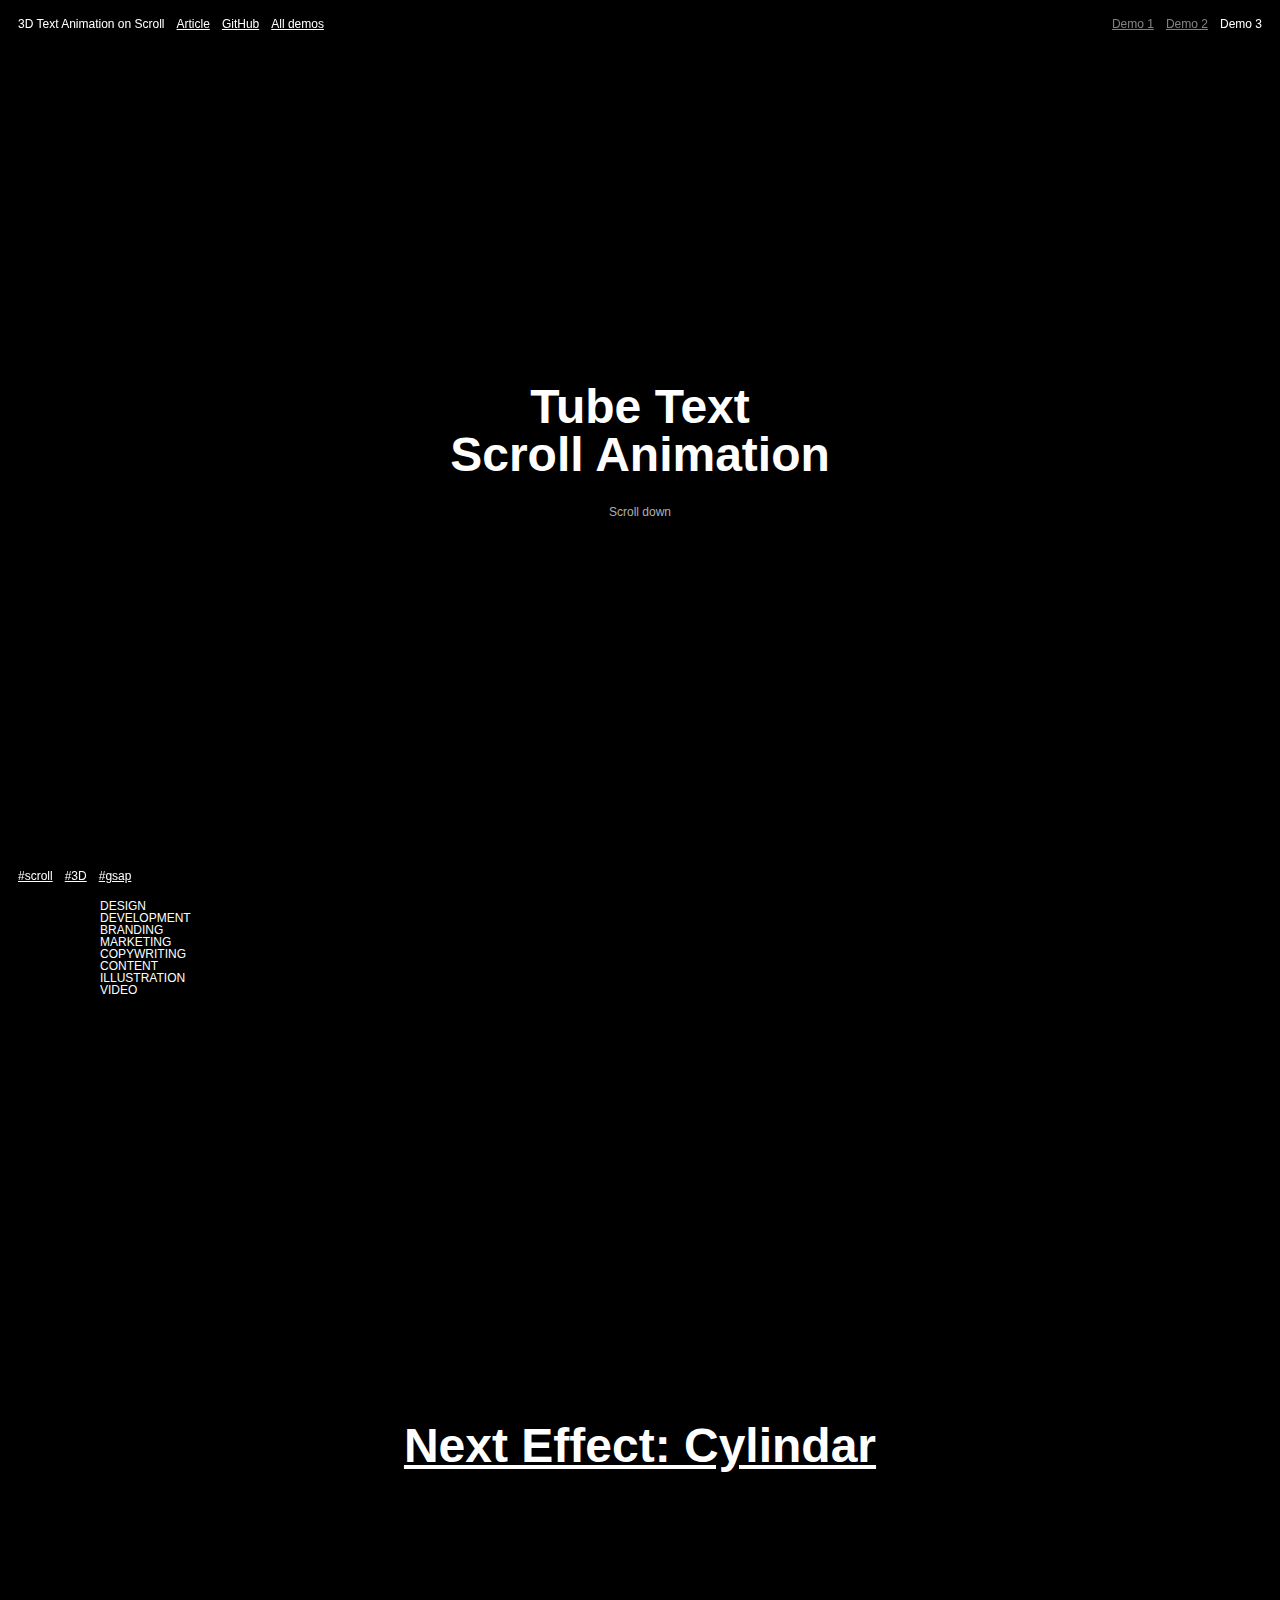
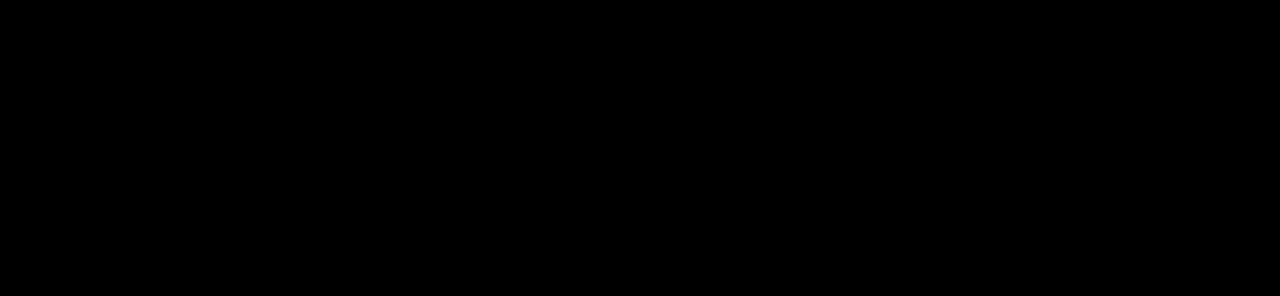
<file: index3.html>
<!DOCTYPE html>
<html lang="en" class="no-js">
  <head>
    <meta charset="UTF-8" />
    <meta name="viewport" content="width=device-width, initial-scale=1" />
    <title>3D Animation Text | Demo 3 | Codrops</title>
    <meta name="description" content="" />
    <meta name="keywords" content="" />
    <meta name="author" content="Codrops" />
    <link rel="shortcut icon" href="https://tympanus.net/favicon/favicon.ico" />
    <link rel="stylesheet" type="text/css" href="css/base.css" />
    <script>
      document.documentElement.className = 'js';
    </script>
    <link rel="preconnect" href="https://fonts.googleapis.com" />
    <link rel="preconnect" href="https://fonts.gstatic.com" crossorigin />
    <link
      href="https://fonts.googleapis.com/css2?family=Inter:ital,opsz,wght@0,14..32,100..900;1,14..32,100..900&display=swap"
      rel="stylesheet"
    />
    <!--script src="//tympanus.net/codrops/adpacks/analytics.js"></script-->
  </head>

  <body class="demo-3">
    <main id="smooth-wrapper">
      <header class="frame">
        <h1 class="frame__title">3D Text Animation on Scroll</h1>
        <a class="frame__back" href="https://tympanus.net/codrops/?p=102598">Article</a>
        <a class="frame__archive" href="https://tympanus.net/codrops/demos/">All demos</a>
        <a class="frame__github" href="https://github.com/davidfaure/3d-text-animation-codrops/">GitHub</a>
        <nav class="frame__tags">
          <a href="https://tympanus.net/codrops/demos/?tag=scroll">#scroll</a>
          <a href="https://tympanus.net/codrops/demos/?tag=3d">#3D</a>
          <a href="https://tympanus.net/codrops/demos/?tag=gsap">#gsap</a>
        </nav>
        <nav class="frame__demos">
          <a href="./index.html">Demo 1</a>
          <a href="./index2.html">Demo 2</a>
          <span class="active">Demo 3</span>
        </nav>
      </header>
      <div id="smooth-content" class="content">
        <section class="section">
          <h1>
            Tube Text
            <br />
            Scroll Animation
          </h1>
          <p>Scroll down</p>
        </section>
        <section class="tube__wrapper">
          <ul class="tube__text__wrapper">
            <li class="tube__text__item">DESIGN</li>
            <li class="tube__text__item">DEVELOPMENT</li>
            <li class="tube__text__item">BRANDING</li>
            <li class="tube__text__item">MARKETING</li>
            <li class="tube__text__item">COPYWRITING</li>
            <li class="tube__text__item">CONTENT</li>
            <li class="tube__text__item">ILLUSTRATION</li>
            <li class="tube__text__item">VIDEO</li>
          </ul>
        </section>
        <section class="section">
          <a href="./index1.html"><h1>Next Effect: Cylindar</h1></a>
        </section>
      </div>
    </main>
    <script type="module" src="/src/main.ts"></script>
    <!--script src="https://tympanus.net/codrops/adpacks/cda_sponsor.js"></script-->
  </body>
</html>
</file>
<file: css/base.css>
*,
*::after,
*::before {
  box-sizing: border-box;
}

:root {
  --color-text: #fff;
  --color-text-alt: rgba(255, 255, 255, 0.7);
  --color-bg: #000;
  --color-link: #fff;
  --color-link-hover: #fff;
  --page-padding: 1.5rem;
  --section-padding: 3.2rem;
  font-family: 'area-normal', sans-serif;
  font-size: 12px;
}

body {
  margin: 0;
  color: var(--color-text);
  background-color: var(--color-bg);
  -webkit-font-smoothing: antialiased;
  -moz-osx-font-smoothing: grayscale;
  font-size: calc(100vw / 1920 * 10);
  width: 100%;
  overflow-x: hidden;
  overscroll-behavior: none;
  height: 100%;
  word-break: break-all;

  @media screen and (max-width: 768px) {
    font-size: calc(100vw / 375 * 10);
  }
}

.demo-1 {
  --color-bg: #d04607;
}

a {
  text-decoration: underline;
  color: var(--color-link);
  outline: none;
  cursor: pointer;

  &:hover {
    text-decoration: none;
    color: var(--color-link-hover);
  }

  &:focus {
    outline: none;
    background: lightgrey;

    &:not(:focus-visible) {
      background: transparent;
    }

    &:focus-visible {
      outline: 2px solid red;
      background: transparent;
    }
  }
}

.frame {
  font-weight: 500;
  padding: 3rem var(--page-padding) 0;
  display: grid;
  z-index: 1000;
  position: relative;
  gap: 1rem;
  pointer-events: none;
  justify-items: start;
  justify-content: start;
  grid-template-columns: auto auto auto;
  grid-template-areas:
    'title title title'
    'back archive github'
    'demos demos demos'
    'tags tags tags'
    'sponsor sponsor sponsor';

  #cdawrap {
    justify-self: start;
    grid-area: sponsor;
  }

  a,
  button {
    pointer-events: auto;
  }

  .frame__title {
    grid-area: title;
    font-size: inherit;
    margin: 0;
  }

  .frame__back {
    grid-area: back;
    justify-self: start;
  }

  .frame__archive {
    grid-area: archive;
    justify-self: start;
  }

  .frame__github {
    grid-area: github;
  }

  .frame__tags {
    grid-area: tags;
    display: flex;
    flex-wrap: wrap;
    gap: 1rem;
  }

  .frame__demos {
    grid-area: demos;
    display: flex;
    flex-wrap: wrap;
    gap: 1rem;

    & a {
      opacity: 0.5;
      &.active {
        opacity: 1;
      }
    }
  }

  @media screen and (min-width: 53em) {
    padding: var(--page-padding);
    height: 100%;
    position: fixed;
    top: 0;
    left: 0;
    width: 100%;
    grid-template-columns: auto auto auto auto 1fr;
    grid-template-rows: auto auto;
    align-content: space-between;
    grid-template-areas:
      'title back github archive demos'
      'tags tags tags sponsor sponsor';

    .frame__tags {
      align-self: end;
    }

    .frame__demos,
    #cdawrap {
      justify-self: end;
      text-align: right;
      max-width: 300px;
    }
  }
}

.content {
  padding: 0;
  max-width: 90em;
  margin: 0 auto;
  overflow-x: hidden;

  @media screen and (max-width: 768px) {
    padding: 0 var(--page-padding);
    width: 100%;
  }
}

.section {
  width: 100%;
  height: 100vh;
  position: relative;

  display: flex;
  flex-direction: column;
  gap: 3vh;
  justify-content: center;
  align-items: center;

  & h1 {
    font-size: clamp(2rem, 5vw, 4rem);
    text-align: center;
    word-break: break-word;
    font-weight: 600;
  }

  & p {
    text-align: center;
    word-break: break-word;
    font-weight: 400;
    color: var(--color-text-alt);
  }
}

/* RESET */

html,
body,
div,
span,
applet,
object,
iframe,
h1,
h2,
h3,
h4,
h5,
h6,
p,
blockquote,
pre,
a,
abbr,
acronym,
address,
big,
cite,
code,
del,
dfn,
em,
img,
ins,
kbd,
q,
s,
samp,
small,
strike,
strong,
sub,
sup,
tt,
var,
b,
u,
i,
center,
dl,
dt,
dd,
ol,
ul,
li,
fieldset,
form,
label,
legend,
table,
caption,
tbody,
tfoot,
thead,
tr,
th,
td,
article,
aside,
canvas,
details,
embed,
figure,
figcaption,
footer,
header,
hgroup,
menu,
nav,
output,
ruby,
section,
summary,
time,
mark,
audio,
video {
  margin: 0;
  padding: 0;
  border: 0;
  font-size: 100%;
  font: inherit;
  vertical-align: baseline;
}

article,
aside,
details,
figcaption,
figure,
footer,
header,
hgroup,
menu,
nav,
section {
  display: block;
}

body {
  line-height: 1;
}

ol,
ul,
li {
  list-style: none;
}

blockquote,
q {
  quotes: none;
}

blockquote:before,
blockquote:after,
q:before,
q:after {
  content: '';
  content: none;
}

table {
  border-collapse: collapse;
  border-spacing: 0;
}
</file>
